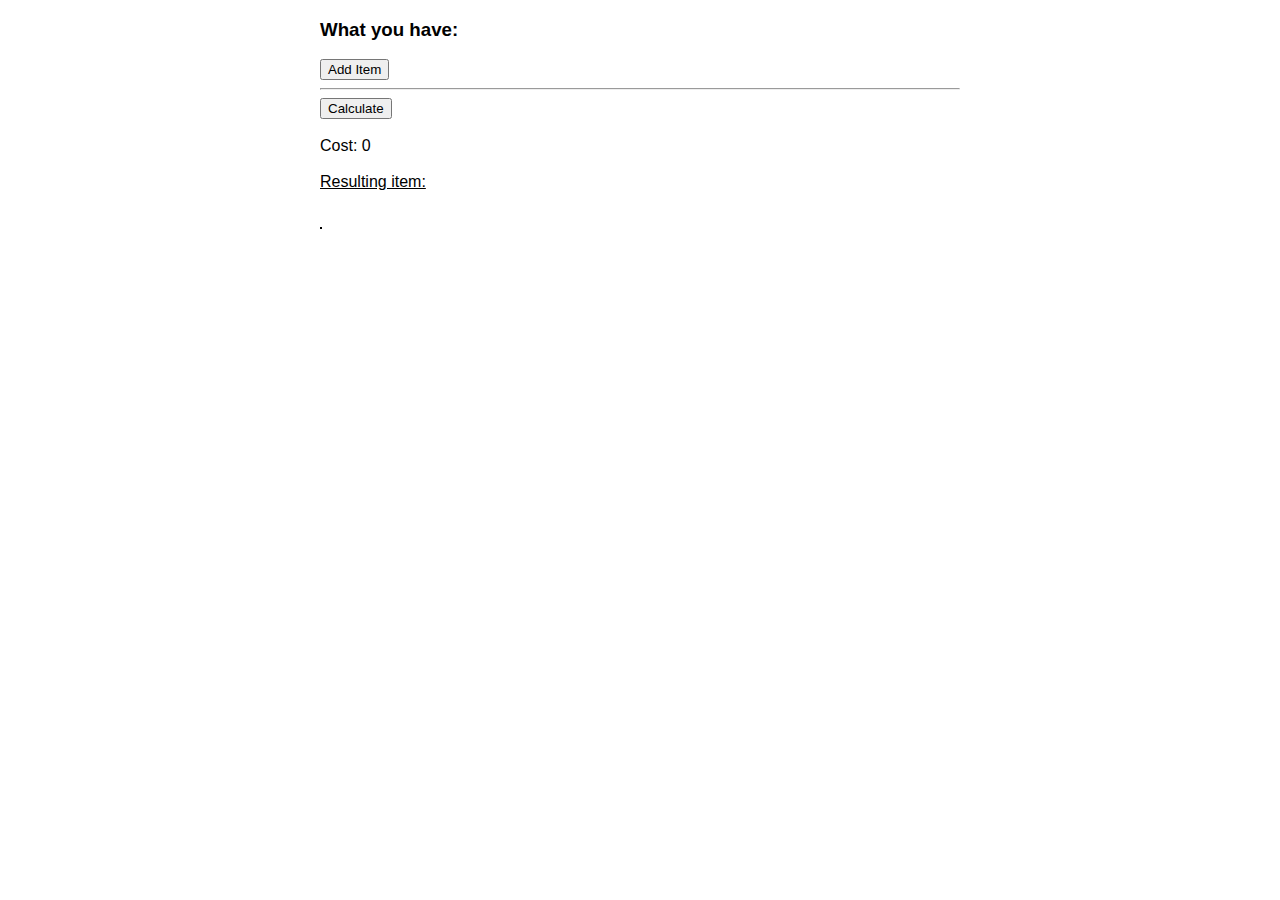
<file: index.html>
<!DOCTYPE html>
<html>
<head>
	<title>MC Enchant Order</title>
	<link rel="stylesheet" href="style.css">
	<script src="https://code.jquery.com/jquery-3.6.1.min.js"></script>
	<script src="data.js"></script>
	<script src="script.js"></script>
</head>
<body>
	<h3>What you have:</h3><section id="have">
	<!--<div class="have" item="0">
			Item Type: <select id="sel-item-0">
				<option value="0">Enchanted Book</option>
				<option value="1">Sword</option>
				<option value="2">Bow</option>
				<option value="3">Pickaxe</option>
				<option value="5">Shovel</option>
				<option value="6">Axe</option>
				<option value="7">Helmet</option>
				<option value="8">Chestplate</option>
				<option value="9">Pants</option>
				<option value="10" selected>Boots</option>
			</select><br>
			Previous uses: <input type="number" min="0" value="0" id="uses-0"><br>
			<button class="add-ench" name="0">Add Enchantment</button>
			<section id="ench-0"></section>
		</div><div class="have" item="1">
			Item Type: <select id="sel-item-1">
				<option value="0" selected>Enchanted Book</option>
				<option value="1">Sword</option>
				<option value="2">Bow</option>
				<option value="3">Pickaxe</option>
				<option value="5">Shovel</option>
				<option value="6">Axe</option>
				<option value="7">Helmet</option>
				<option value="8">Chestplate</option>
				<option value="9">Pants</option>
				<option value="10">Boots</option>
			</select><br>
			Previous uses: <input type="number" min="0" value="0" id="uses-1"><br>
			<button class="add-ench" name="1">Add Enchantment</button>
			<section id="ench-1"><div class="ench ench-1 ench-1-0" ench="0">Enchantment: <select id="sel-ench-1-0"><option value="0" selected>Protection</option><option value="1">Fire Protection</option><option value="2">Feather Falling</option><option value="3">Blast Protection</option><option value="4">Projectile Protection</option><option value="5">Thorns</option><option value="6">Respiration</option><option value="7">Depth Strider</option><option value="8">Aqua Affinity</option><option value="9">Sharpness</option><option value="10">Smite</option><option value="11">Bane of Arthropods</option><option value="12">Knockback</option><option value="13">FireAspect</option><option value="14">Looting</option><option value="15">Efficiency</option><option value="16">Silk Touch</option><option value="17">Unbreaking</option><option value="18">Fortune</option><option value="19">Power</option><option value="20">Punch</option><option value="21">Flame</option><option value="22">Infinity</option><option value="23"></option><option value="24"></option><option value="25">Frost Walker</option><option value="26">Mending</option><option value="27"></option><option value="28"></option><option value="29"></option><option value="30"></option><option value="31"></option><option value="32"></option><option value="33"></option><option value="34"></option><option value="35"></option><option value="36">Soul Speed</option><option value="37">Swift Sneak</option><option value="38">Sweeping Edge</option></select> Level: <input type="number" min="1" value="4" id="level-1-0"><br></div></section>
		</div><div class="have" item="2">
			Item Type: <select id="sel-item-2">
				<option value="0" selected>Enchanted Book</option>
				<option value="1">Sword</option>
				<option value="2">Bow</option>
				<option value="3">Pickaxe</option>
				<option value="5">Shovel</option>
				<option value="6">Axe</option>
				<option value="7">Helmet</option>
				<option value="8">Chestplate</option>
				<option value="9">Pants</option>
				<option value="10">Boots</option>
			</select><br>
			Previous uses: <input type="number" min="0" value="0" id="uses-2"><br>
			<button class="add-ench" name="2">Add Enchantment</button>
			<section id="ench-2"><div class="ench ench-2 ench-2-0" ench="0">Enchantment: <select id="sel-ench-2-0"><option value="0">Protection</option><option value="1">Fire Protection</option><option value="2">Feather Falling</option><option value="3">Blast Protection</option><option value="4">Projectile Protection</option><option value="5">Thorns</option><option value="6">Respiration</option><option value="7">Depth Strider</option><option value="8">Aqua Affinity</option><option value="9">Sharpness</option><option value="10">Smite</option><option value="11">Bane of Arthropods</option><option value="12">Knockback</option><option value="13">FireAspect</option><option value="14">Looting</option><option value="15">Efficiency</option><option value="16">Silk Touch</option><option value="17">Unbreaking</option><option value="18">Fortune</option><option value="19">Power</option><option value="20">Punch</option><option value="21">Flame</option><option value="22">Infinity</option><option value="23"></option><option value="24"></option><option value="25">Frost Walker</option><option value="26">Mending</option><option value="27"></option><option value="28"></option><option value="29"></option><option value="30"></option><option value="31"></option><option value="32"></option><option value="33"></option><option value="34"></option><option value="35"></option><option value="36" selected>Soul Speed</option><option value="37">Swift Sneak</option><option value="38">Sweeping Edge</option></select> Level: <input type="number" min="1" value="3" id="level-2-0"><br></div></section>
		</div><div class="have" item="3">
			Item Type: <select id="sel-item-3">
				<option value="0" selected>Enchanted Book</option>
				<option value="1">Sword</option>
				<option value="2">Bow</option>
				<option value="3">Pickaxe</option>
				<option value="5">Shovel</option>
				<option value="6">Axe</option>
				<option value="7">Helmet</option>
				<option value="8">Chestplate</option>
				<option value="9">Pants</option>
				<option value="10">Boots</option>
			</select><br>
			Previous uses: <input type="number" min="0" value="0" id="uses-3"><br>
			<button class="add-ench" name="3">Add Enchantment</button>
			<section id="ench-3"><div class="ench ench-3 ench-3-0" ench="0">Enchantment: <select id="sel-ench-3-0"><option value="0">Protection</option><option value="1">Fire Protection</option><option value="2">Feather Falling</option><option value="3">Blast Protection</option><option value="4">Projectile Protection</option><option value="5">Thorns</option><option value="6">Respiration</option><option value="7">Depth Strider</option><option value="8">Aqua Affinity</option><option value="9">Sharpness</option><option value="10">Smite</option><option value="11">Bane of Arthropods</option><option value="12">Knockback</option><option value="13">FireAspect</option><option value="14">Looting</option><option value="15">Efficiency</option><option value="16">Silk Touch</option><option value="17">Unbreaking</option><option value="18">Fortune</option><option value="19">Power</option><option value="20">Punch</option><option value="21">Flame</option><option value="22">Infinity</option><option value="23"></option><option value="24"></option><option value="25">Frost Walker</option><option value="26" selected>Mending</option><option value="27"></option><option value="28"></option><option value="29"></option><option value="30"></option><option value="31"></option><option value="32"></option><option value="33"></option><option value="34"></option><option value="35"></option><option value="36">Soul Speed</option><option value="37">Swift Sneak</option><option value="38">Sweeping Edge</option></select> Level: <input type="number" min="1" value="1" id="level-3-0"><br></div></section>
		</div><div class="have" item="4">
			Item Type: <select id="sel-item-4">
				<option value="0" selected>Enchanted Book</option>
				<option value="1">Sword</option>
				<option value="2">Bow</option>
				<option value="3">Pickaxe</option>
				<option value="5">Shovel</option>
				<option value="6">Axe</option>
				<option value="7">Helmet</option>
				<option value="8">Chestplate</option>
				<option value="9">Pants</option>
				<option value="10">Boots</option>
			</select><br>
			Previous uses: <input type="number" min="0" value="0" id="uses-4"><br>
			<button class="add-ench" name="4">Add Enchantment</button>
			<section id="ench-4"><div class="ench ench-4 ench-4-0" ench="0">Enchantment: <select id="sel-ench-4-0"><option value="0">Protection</option><option value="1">Fire Protection</option><option value="2">Feather Falling</option><option value="3">Blast Protection</option><option value="4">Projectile Protection</option><option value="5" selected>Thorns</option><option value="6">Respiration</option><option value="7">Depth Strider</option><option value="8">Aqua Affinity</option><option value="9">Sharpness</option><option value="10">Smite</option><option value="11">Bane of Arthropods</option><option value="12">Knockback</option><option value="13">FireAspect</option><option value="14">Looting</option><option value="15">Efficiency</option><option value="16">Silk Touch</option><option value="17">Unbreaking</option><option value="18">Fortune</option><option value="19">Power</option><option value="20">Punch</option><option value="21">Flame</option><option value="22">Infinity</option><option value="23"></option><option value="24"></option><option value="25">Frost Walker</option><option value="26">Mending</option><option value="27"></option><option value="28"></option><option value="29"></option><option value="30"></option><option value="31"></option><option value="32"></option><option value="33"></option><option value="34"></option><option value="35"></option><option value="36">Soul Speed</option><option value="37">Swift Sneak</option><option value="38">Sweeping Edge</option></select> Level: <input type="number" min="1" value="3" id="level-4-0"><br></div></section>
		</div><div class="have" item="5">
			Item Type: <select id="sel-item-5">
				<option value="0" selected>Enchanted Book</option>
				<option value="1">Sword</option>
				<option value="2">Bow</option>
				<option value="3">Pickaxe</option>
				<option value="5">Shovel</option>
				<option value="6">Axe</option>
				<option value="7">Helmet</option>
				<option value="8">Chestplate</option>
				<option value="9">Pants</option>
				<option value="10">Boots</option>
			</select><br>
			Previous uses: <input type="number" min="0" value="0" id="uses-5"><br>
			<button class="add-ench" name="5">Add Enchantment</button>
			<section id="ench-5"><div class="ench ench-5 ench-5-0" ench="0">Enchantment: <select id="sel-ench-5-0"><option value="0">Protection</option><option value="1">Fire Protection</option><option value="2">Feather Falling</option><option value="3">Blast Protection</option><option value="4">Projectile Protection</option><option value="5">Thorns</option><option value="6">Respiration</option><option value="7" selected>Depth Strider</option><option value="8">Aqua Affinity</option><option value="9">Sharpness</option><option value="10">Smite</option><option value="11">Bane of Arthropods</option><option value="12">Knockback</option><option value="13">FireAspect</option><option value="14">Looting</option><option value="15">Efficiency</option><option value="16">Silk Touch</option><option value="17">Unbreaking</option><option value="18">Fortune</option><option value="19">Power</option><option value="20">Punch</option><option value="21">Flame</option><option value="22">Infinity</option><option value="23"></option><option value="24"></option><option value="25">Frost Walker</option><option value="26">Mending</option><option value="27"></option><option value="28"></option><option value="29"></option><option value="30"></option><option value="31"></option><option value="32"></option><option value="33"></option><option value="34"></option><option value="35"></option><option value="36">Soul Speed</option><option value="37">Swift Sneak</option><option value="38">Sweeping Edge</option></select> Level: <input type="number" min="1" value="3" id="level-5-0"><br></div></section>
		</div><div class="have" item="6">
			Item Type: <select id="sel-item-6">
				<option value="0" selected>Enchanted Book</option>
				<option value="1">Sword</option>
				<option value="2">Bow</option>
				<option value="3">Pickaxe</option>
				<option value="5">Shovel</option>
				<option value="6">Axe</option>
				<option value="7">Helmet</option>
				<option value="8">Chestplate</option>
				<option value="9">Pants</option>
				<option value="10">Boots</option>
			</select><br>
			Previous uses: <input type="number" min="0" value="0" id="uses-6"><br>
			<button class="add-ench" name="6">Add Enchantment</button>
			<section id="ench-6"><div class="ench ench-6 ench-6-0" ench="0">Enchantment: <select id="sel-ench-6-0"><option value="0">Protection</option><option value="1">Fire Protection</option><option value="2" selected>Feather Falling</option><option value="3">Blast Protection</option><option value="4">Projectile Protection</option><option value="5">Thorns</option><option value="6">Respiration</option><option value="7">Depth Strider</option><option value="8">Aqua Affinity</option><option value="9">Sharpness</option><option value="10">Smite</option><option value="11">Bane of Arthropods</option><option value="12">Knockback</option><option value="13">FireAspect</option><option value="14">Looting</option><option value="15">Efficiency</option><option value="16">Silk Touch</option><option value="17">Unbreaking</option><option value="18">Fortune</option><option value="19">Power</option><option value="20">Punch</option><option value="21">Flame</option><option value="22">Infinity</option><option value="23"></option><option value="24"></option><option value="25">Frost Walker</option><option value="26">Mending</option><option value="27"></option><option value="28"></option><option value="29"></option><option value="30"></option><option value="31"></option><option value="32"></option><option value="33"></option><option value="34"></option><option value="35"></option><option value="36">Soul Speed</option><option value="37">Swift Sneak</option><option value="38">Sweeping Edge</option></select> Level: <input type="number" min="1" value="4" id="level-6-0"><br></div></section>
		</div><div class="have" item="7">
			Item Type: <select id="sel-item-7">
				<option value="0" selected>Enchanted Book</option>
				<option value="1">Sword</option>
				<option value="2">Bow</option>
				<option value="3">Pickaxe</option>
				<option value="5">Shovel</option>
				<option value="6">Axe</option>
				<option value="7">Helmet</option>
				<option value="8">Chestplate</option>
				<option value="9">Pants</option>
				<option value="10">Boots</option>
			</select><br>
			Previous uses: <input type="number" min="0" value="0" id="uses-7"><br>
			<button class="add-ench" name="7">Add Enchantment</button>
			<section id="ench-7"><div class="ench ench-7 ench-7-0" ench="0">Enchantment: <select id="sel-ench-7-0"><option value="0">Protection</option><option value="1">Fire Protection</option><option value="2">Feather Falling</option><option value="3">Blast Protection</option><option value="4">Projectile Protection</option><option value="5">Thorns</option><option value="6">Respiration</option><option value="7">Depth Strider</option><option value="8">Aqua Affinity</option><option value="9">Sharpness</option><option value="10">Smite</option><option value="11">Bane of Arthropods</option><option value="12">Knockback</option><option value="13">FireAspect</option><option value="14">Looting</option><option value="15">Efficiency</option><option value="16">Silk Touch</option><option value="17" selected>Unbreaking</option><option value="18">Fortune</option><option value="19">Power</option><option value="20">Punch</option><option value="21">Flame</option><option value="22">Infinity</option><option value="23"></option><option value="24"></option><option value="25">Frost Walker</option><option value="26">Mending</option><option value="27"></option><option value="28"></option><option value="29"></option><option value="30"></option><option value="31"></option><option value="32"></option><option value="33"></option><option value="34"></option><option value="35"></option><option value="36">Soul Speed</option><option value="37">Swift Sneak</option><option value="38">Sweeping Edge</option></select> Level: <input type="number" min="1" value="3" id="level-7-0"><br></div></section>
		</div>-->
		<button id="add-item">Add Item</button>
	</section>
	<!--<hr>
	<section id="want"><h3>What you want:</h3>
		Item Type: <select class="sel-item-`+id+`">
			<option value="0">Enchanted Book</option>
			<option value="1">Sword</option>
			<option value="2">Bow</option>
			<option value="3">Pickaxe</option>
			<option value="5">Shovel</option>
			<option value="6">Axe</option>
			<option value="7">Helmet</option>
			<option value="8">Chestplate</option>
			<option value="9">Pants</option>
			<option value="10">Boots</option>
		</select><br>
		<button id="add-ench-wanted">Add Enchantment</button>
		<section id="ench-wanted"></section>
	</section>-->
	<hr>
	<button id="calc">Calculate</button><br><br>
	Cost: <span id="cost">0</span><br><br>
	<u>Resulting item:</u><br><span id="res"></span><br><br>
	<table id="restbl"><tr></tr></table>
</body>
</html>
</file>
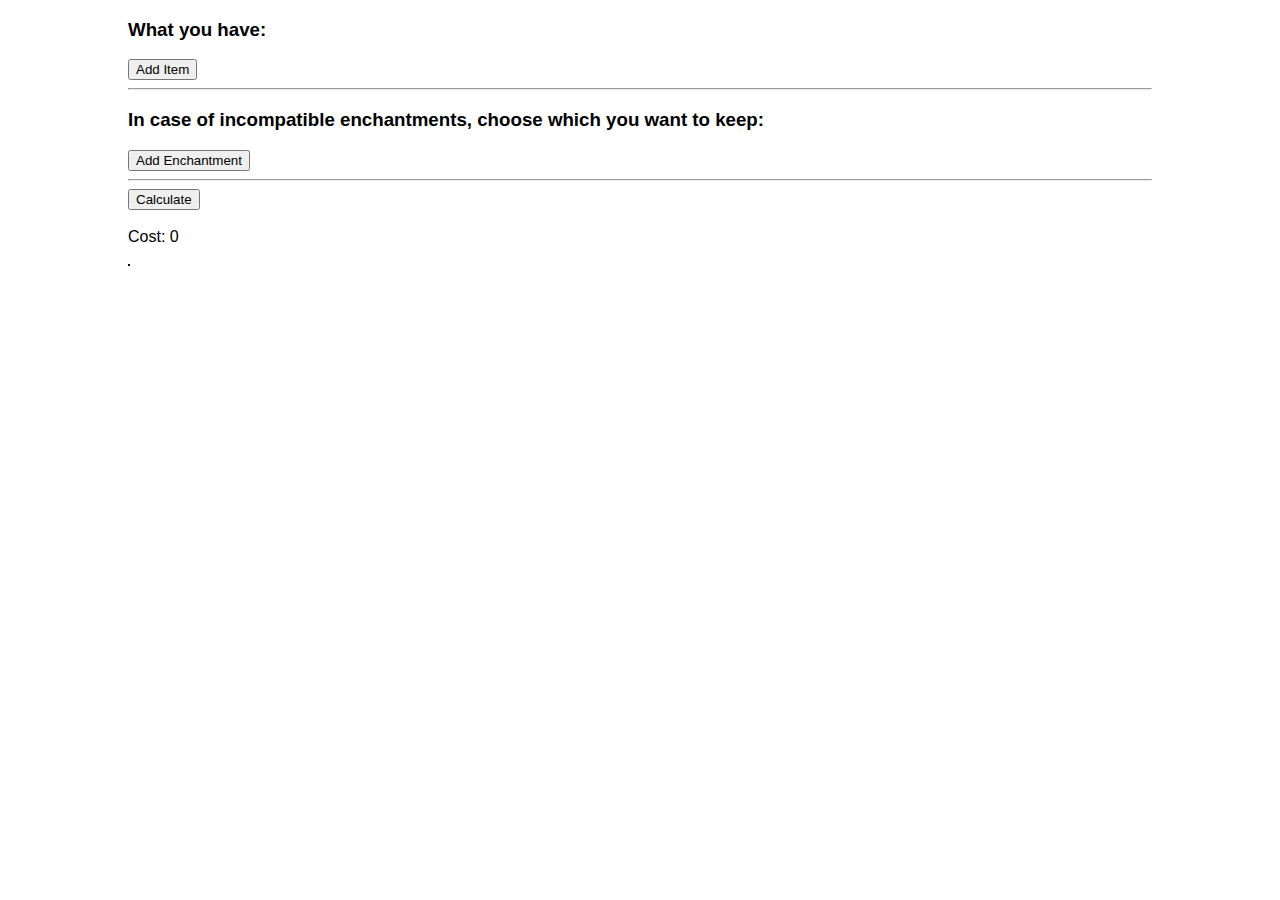
<file: MC-Enchant-Order/index.html>
<!DOCTYPE html>
<html>
<head>
	<title>MC Enchant Order</title>
	<link rel="stylesheet" href="style.css">
	<script src="https://code.jquery.com/jquery-3.6.1.min.js"></script>
	<script src="data.js"></script>
	<script src="script.js"></script>
</head>
<body>
	<h3>What you have:</h3><section id="have">
	<!--<div class="have" item="0">
			Item Type: <select id="sel-item-0">
				<option value="0">Enchanted Book</option>
				<option value="1">Sword</option>
				<option value="2">Bow</option>
				<option value="3">Pickaxe</option>
				<option value="5">Shovel</option>
				<option value="6">Axe</option>
				<option value="7">Helmet</option>
				<option value="8">Chestplate</option>
				<option value="9">Pants</option>
				<option value="10" selected>Boots</option>
			</select><br>
			Previous uses: <input type="number" min="0" value="0" id="uses-0"><br>
			<button class="add-ench" name="0">Add Enchantment</button>
			<section id="ench-0"></section>
		</div><div class="have" item="1">
			Item Type: <select id="sel-item-1">
				<option value="0" selected>Enchanted Book</option>
				<option value="1">Sword</option>
				<option value="2">Bow</option>
				<option value="3">Pickaxe</option>
				<option value="5">Shovel</option>
				<option value="6">Axe</option>
				<option value="7">Helmet</option>
				<option value="8">Chestplate</option>
				<option value="9">Pants</option>
				<option value="10">Boots</option>
			</select><br>
			Previous uses: <input type="number" min="0" value="0" id="uses-1"><br>
			<button class="add-ench" name="1">Add Enchantment</button>
			<section id="ench-1"><div class="ench ench-1 ench-1-0" ench="0">Enchantment: <select id="sel-ench-1-0"><option value="0" selected>Protection</option><option value="1">Fire Protection</option><option value="2">Feather Falling</option><option value="3">Blast Protection</option><option value="4">Projectile Protection</option><option value="5">Thorns</option><option value="6">Respiration</option><option value="7">Depth Strider</option><option value="8">Aqua Affinity</option><option value="9">Sharpness</option><option value="10">Smite</option><option value="11">Bane of Arthropods</option><option value="12">Knockback</option><option value="13">FireAspect</option><option value="14">Looting</option><option value="15">Efficiency</option><option value="16">Silk Touch</option><option value="17">Unbreaking</option><option value="18">Fortune</option><option value="19">Power</option><option value="20">Punch</option><option value="21">Flame</option><option value="22">Infinity</option><option value="23"></option><option value="24"></option><option value="25">Frost Walker</option><option value="26">Mending</option><option value="27"></option><option value="28"></option><option value="29"></option><option value="30"></option><option value="31"></option><option value="32"></option><option value="33"></option><option value="34"></option><option value="35"></option><option value="36">Soul Speed</option><option value="37">Swift Sneak</option><option value="38">Sweeping Edge</option></select> Level: <input type="number" min="1" value="4" id="level-1-0"><br></div></section>
		</div><div class="have" item="2">
			Item Type: <select id="sel-item-2">
				<option value="0" selected>Enchanted Book</option>
				<option value="1">Sword</option>
				<option value="2">Bow</option>
				<option value="3">Pickaxe</option>
				<option value="5">Shovel</option>
				<option value="6">Axe</option>
				<option value="7">Helmet</option>
				<option value="8">Chestplate</option>
				<option value="9">Pants</option>
				<option value="10">Boots</option>
			</select><br>
			Previous uses: <input type="number" min="0" value="0" id="uses-2"><br>
			<button class="add-ench" name="2">Add Enchantment</button>
			<section id="ench-2"><div class="ench ench-2 ench-2-0" ench="0">Enchantment: <select id="sel-ench-2-0"><option value="0">Protection</option><option value="1">Fire Protection</option><option value="2">Feather Falling</option><option value="3">Blast Protection</option><option value="4">Projectile Protection</option><option value="5">Thorns</option><option value="6">Respiration</option><option value="7">Depth Strider</option><option value="8">Aqua Affinity</option><option value="9">Sharpness</option><option value="10">Smite</option><option value="11">Bane of Arthropods</option><option value="12">Knockback</option><option value="13">FireAspect</option><option value="14">Looting</option><option value="15">Efficiency</option><option value="16">Silk Touch</option><option value="17">Unbreaking</option><option value="18">Fortune</option><option value="19">Power</option><option value="20">Punch</option><option value="21">Flame</option><option value="22">Infinity</option><option value="23"></option><option value="24"></option><option value="25">Frost Walker</option><option value="26">Mending</option><option value="27"></option><option value="28"></option><option value="29"></option><option value="30"></option><option value="31"></option><option value="32"></option><option value="33"></option><option value="34"></option><option value="35"></option><option value="36" selected>Soul Speed</option><option value="37">Swift Sneak</option><option value="38">Sweeping Edge</option></select> Level: <input type="number" min="1" value="3" id="level-2-0"><br></div></section>
		</div><div class="have" item="3">
			Item Type: <select id="sel-item-3">
				<option value="0" selected>Enchanted Book</option>
				<option value="1">Sword</option>
				<option value="2">Bow</option>
				<option value="3">Pickaxe</option>
				<option value="5">Shovel</option>
				<option value="6">Axe</option>
				<option value="7">Helmet</option>
				<option value="8">Chestplate</option>
				<option value="9">Pants</option>
				<option value="10">Boots</option>
			</select><br>
			Previous uses: <input type="number" min="0" value="0" id="uses-3"><br>
			<button class="add-ench" name="3">Add Enchantment</button>
			<section id="ench-3"><div class="ench ench-3 ench-3-0" ench="0">Enchantment: <select id="sel-ench-3-0"><option value="0">Protection</option><option value="1">Fire Protection</option><option value="2">Feather Falling</option><option value="3">Blast Protection</option><option value="4">Projectile Protection</option><option value="5">Thorns</option><option value="6">Respiration</option><option value="7">Depth Strider</option><option value="8">Aqua Affinity</option><option value="9">Sharpness</option><option value="10">Smite</option><option value="11">Bane of Arthropods</option><option value="12">Knockback</option><option value="13">FireAspect</option><option value="14">Looting</option><option value="15">Efficiency</option><option value="16">Silk Touch</option><option value="17">Unbreaking</option><option value="18">Fortune</option><option value="19">Power</option><option value="20">Punch</option><option value="21">Flame</option><option value="22">Infinity</option><option value="23"></option><option value="24"></option><option value="25">Frost Walker</option><option value="26" selected>Mending</option><option value="27"></option><option value="28"></option><option value="29"></option><option value="30"></option><option value="31"></option><option value="32"></option><option value="33"></option><option value="34"></option><option value="35"></option><option value="36">Soul Speed</option><option value="37">Swift Sneak</option><option value="38">Sweeping Edge</option></select> Level: <input type="number" min="1" value="1" id="level-3-0"><br></div></section>
		</div><div class="have" item="4">
			Item Type: <select id="sel-item-4">
				<option value="0" selected>Enchanted Book</option>
				<option value="1">Sword</option>
				<option value="2">Bow</option>
				<option value="3">Pickaxe</option>
				<option value="5">Shovel</option>
				<option value="6">Axe</option>
				<option value="7">Helmet</option>
				<option value="8">Chestplate</option>
				<option value="9">Pants</option>
				<option value="10">Boots</option>
			</select><br>
			Previous uses: <input type="number" min="0" value="0" id="uses-4"><br>
			<button class="add-ench" name="4">Add Enchantment</button>
			<section id="ench-4"><div class="ench ench-4 ench-4-0" ench="0">Enchantment: <select id="sel-ench-4-0"><option value="0">Protection</option><option value="1">Fire Protection</option><option value="2">Feather Falling</option><option value="3">Blast Protection</option><option value="4">Projectile Protection</option><option value="5" selected>Thorns</option><option value="6">Respiration</option><option value="7">Depth Strider</option><option value="8">Aqua Affinity</option><option value="9">Sharpness</option><option value="10">Smite</option><option value="11">Bane of Arthropods</option><option value="12">Knockback</option><option value="13">FireAspect</option><option value="14">Looting</option><option value="15">Efficiency</option><option value="16">Silk Touch</option><option value="17">Unbreaking</option><option value="18">Fortune</option><option value="19">Power</option><option value="20">Punch</option><option value="21">Flame</option><option value="22">Infinity</option><option value="23"></option><option value="24"></option><option value="25">Frost Walker</option><option value="26">Mending</option><option value="27"></option><option value="28"></option><option value="29"></option><option value="30"></option><option value="31"></option><option value="32"></option><option value="33"></option><option value="34"></option><option value="35"></option><option value="36">Soul Speed</option><option value="37">Swift Sneak</option><option value="38">Sweeping Edge</option></select> Level: <input type="number" min="1" value="3" id="level-4-0"><br></div></section>
		</div><div class="have" item="5">
			Item Type: <select id="sel-item-5">
				<option value="0" selected>Enchanted Book</option>
				<option value="1">Sword</option>
				<option value="2">Bow</option>
				<option value="3">Pickaxe</option>
				<option value="5">Shovel</option>
				<option value="6">Axe</option>
				<option value="7">Helmet</option>
				<option value="8">Chestplate</option>
				<option value="9">Pants</option>
				<option value="10">Boots</option>
			</select><br>
			Previous uses: <input type="number" min="0" value="0" id="uses-5"><br>
			<button class="add-ench" name="5">Add Enchantment</button>
			<section id="ench-5"><div class="ench ench-5 ench-5-0" ench="0">Enchantment: <select id="sel-ench-5-0"><option value="0">Protection</option><option value="1">Fire Protection</option><option value="2">Feather Falling</option><option value="3">Blast Protection</option><option value="4">Projectile Protection</option><option value="5">Thorns</option><option value="6">Respiration</option><option value="7" selected>Depth Strider</option><option value="8">Aqua Affinity</option><option value="9">Sharpness</option><option value="10">Smite</option><option value="11">Bane of Arthropods</option><option value="12">Knockback</option><option value="13">FireAspect</option><option value="14">Looting</option><option value="15">Efficiency</option><option value="16">Silk Touch</option><option value="17">Unbreaking</option><option value="18">Fortune</option><option value="19">Power</option><option value="20">Punch</option><option value="21">Flame</option><option value="22">Infinity</option><option value="23"></option><option value="24"></option><option value="25">Frost Walker</option><option value="26">Mending</option><option value="27"></option><option value="28"></option><option value="29"></option><option value="30"></option><option value="31"></option><option value="32"></option><option value="33"></option><option value="34"></option><option value="35"></option><option value="36">Soul Speed</option><option value="37">Swift Sneak</option><option value="38">Sweeping Edge</option></select> Level: <input type="number" min="1" value="3" id="level-5-0"><br></div></section>
		</div><div class="have" item="6">
			Item Type: <select id="sel-item-6">
				<option value="0" selected>Enchanted Book</option>
				<option value="1">Sword</option>
				<option value="2">Bow</option>
				<option value="3">Pickaxe</option>
				<option value="5">Shovel</option>
				<option value="6">Axe</option>
				<option value="7">Helmet</option>
				<option value="8">Chestplate</option>
				<option value="9">Pants</option>
				<option value="10">Boots</option>
			</select><br>
			Previous uses: <input type="number" min="0" value="0" id="uses-6"><br>
			<button class="add-ench" name="6">Add Enchantment</button>
			<section id="ench-6"><div class="ench ench-6 ench-6-0" ench="0">Enchantment: <select id="sel-ench-6-0"><option value="0">Protection</option><option value="1">Fire Protection</option><option value="2" selected>Feather Falling</option><option value="3">Blast Protection</option><option value="4">Projectile Protection</option><option value="5">Thorns</option><option value="6">Respiration</option><option value="7">Depth Strider</option><option value="8">Aqua Affinity</option><option value="9">Sharpness</option><option value="10">Smite</option><option value="11">Bane of Arthropods</option><option value="12">Knockback</option><option value="13">FireAspect</option><option value="14">Looting</option><option value="15">Efficiency</option><option value="16">Silk Touch</option><option value="17">Unbreaking</option><option value="18">Fortune</option><option value="19">Power</option><option value="20">Punch</option><option value="21">Flame</option><option value="22">Infinity</option><option value="23"></option><option value="24"></option><option value="25">Frost Walker</option><option value="26">Mending</option><option value="27"></option><option value="28"></option><option value="29"></option><option value="30"></option><option value="31"></option><option value="32"></option><option value="33"></option><option value="34"></option><option value="35"></option><option value="36">Soul Speed</option><option value="37">Swift Sneak</option><option value="38">Sweeping Edge</option></select> Level: <input type="number" min="1" value="4" id="level-6-0"><br></div></section>
		</div><div class="have" item="7">
			Item Type: <select id="sel-item-7">
				<option value="0" selected>Enchanted Book</option>
				<option value="1">Sword</option>
				<option value="2">Bow</option>
				<option value="3">Pickaxe</option>
				<option value="5">Shovel</option>
				<option value="6">Axe</option>
				<option value="7">Helmet</option>
				<option value="8">Chestplate</option>
				<option value="9">Pants</option>
				<option value="10">Boots</option>
			</select><br>
			Previous uses: <input type="number" min="0" value="0" id="uses-7"><br>
			<button class="add-ench" name="7">Add Enchantment</button>
			<section id="ench-7"><div class="ench ench-7 ench-7-0" ench="0">Enchantment: <select id="sel-ench-7-0"><option value="0">Protection</option><option value="1">Fire Protection</option><option value="2">Feather Falling</option><option value="3">Blast Protection</option><option value="4">Projectile Protection</option><option value="5">Thorns</option><option value="6">Respiration</option><option value="7">Depth Strider</option><option value="8">Aqua Affinity</option><option value="9">Sharpness</option><option value="10">Smite</option><option value="11">Bane of Arthropods</option><option value="12">Knockback</option><option value="13">FireAspect</option><option value="14">Looting</option><option value="15">Efficiency</option><option value="16">Silk Touch</option><option value="17" selected>Unbreaking</option><option value="18">Fortune</option><option value="19">Power</option><option value="20">Punch</option><option value="21">Flame</option><option value="22">Infinity</option><option value="23"></option><option value="24"></option><option value="25">Frost Walker</option><option value="26">Mending</option><option value="27"></option><option value="28"></option><option value="29"></option><option value="30"></option><option value="31"></option><option value="32"></option><option value="33"></option><option value="34"></option><option value="35"></option><option value="36">Soul Speed</option><option value="37">Swift Sneak</option><option value="38">Sweeping Edge</option></select> Level: <input type="number" min="1" value="3" id="level-7-0"><br></div></section>
		</div>-->
		<button id="add-item">Add Item</button>
	</section>
	<hr>
	<section id="want"><h3>In case of incompatible enchantments, choose which you want to keep:</h3>
		<!--Item Type: <select class="sel-item-`+id+`">
			<option value="0">Enchanted Book</option>
			<option value="1">Sword</option>
			<option value="2">Bow</option>
			<option value="3">Pickaxe</option>
			<option value="5">Shovel</option>
			<option value="6">Axe</option>
			<option value="7">Helmet</option>
			<option value="8">Chestplate</option>
			<option value="9">Pants</option>
			<option value="10">Boots</option>
		</select><br>-->
		<button id="add-ench-wanted">Add Enchantment</button>
		<section id="ench-wanted"></section>
	</section>
	<hr>
	<button id="calc">Calculate</button><br><br>
	Cost: <span id="cost">0</span><br><br>
	<!--<u>Resulting item:</u><br><span id="res"></span><br><br>-->
	<table id="restbl"></table>
</body>
</html>
</file>
<file: style.css>
body {
	padding: 0 25%;
	margin: 0;
	font-family: Arial, Helvetica, sans-serif;
}
.have {border: 1px solid black; padding: 5px;}
table, td {border: 1px solid black;}
input[type="number"] {width: 30px;}
</file>
<file: MC-Enchant-Order/style.css>
body {
	padding: 0 10%;
	margin: 0;
	font-family: Arial, Helvetica, sans-serif;
}
.have {border: 1px solid black; padding: 5px;}
table, td {border: 1px solid black;}
input[type="number"] {width: 30px;}
.td-empty {border: none;}
</file>
